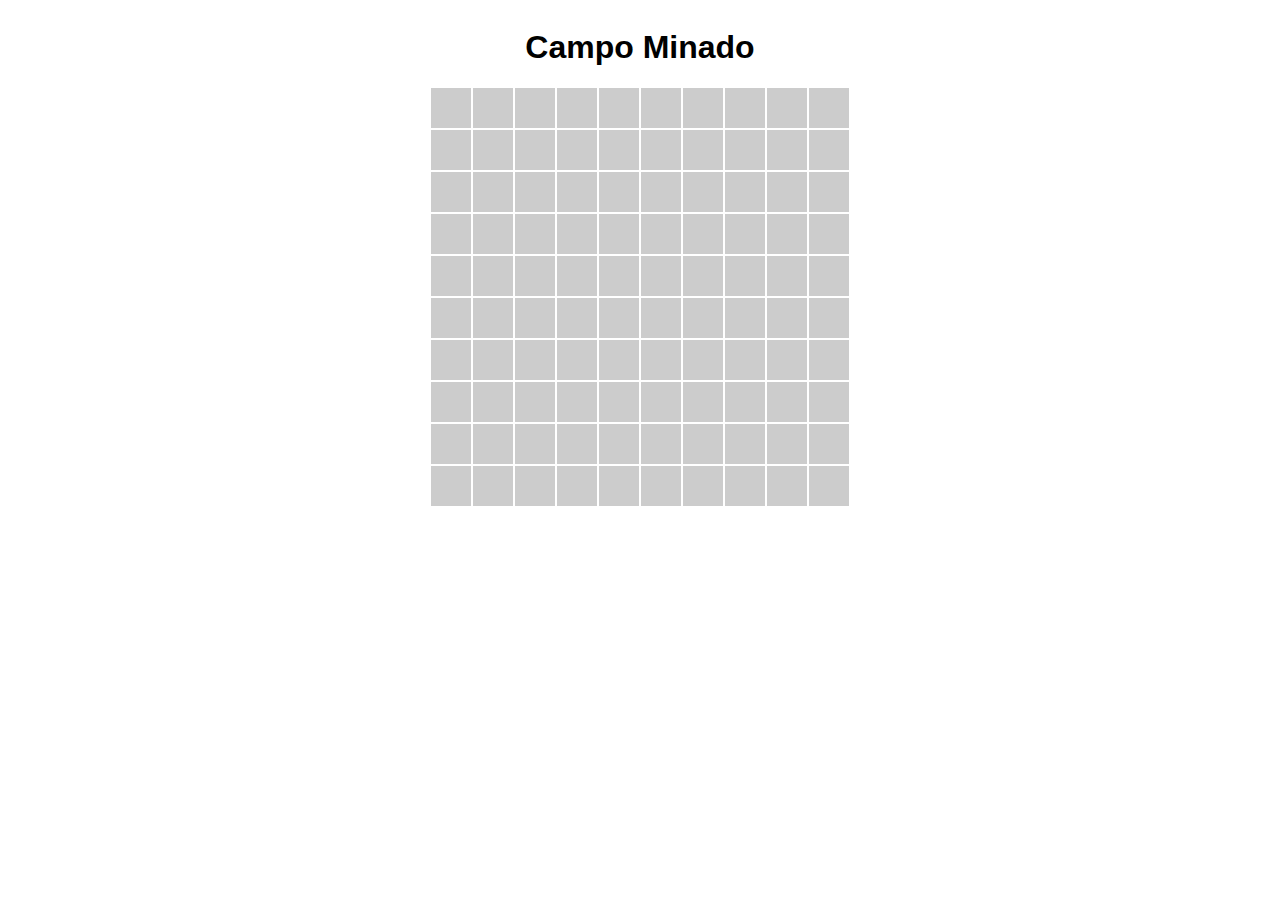
<file: index.html>
<!DOCTYPE html>
<html lang="pt-BR">
<head>
  <meta charset="UTF-8">
  <meta name="viewport" content="width=device-width, initial-scale=1.0">
  <title>Campo Minado</title>
  <link rel="stylesheet" href="styles.css">
</head>
<body>
  <h1>Campo Minado</h1>
  <div id="game-board"></div>
  <script src="script.js"></script>
</body>
</html>
</file>
<file: styles.css>
body {
  display: flex;
  flex-direction: column;
  align-items: center;
  font-family: Arial, sans-serif;
}

#game-board {
  display: grid;
  grid-template-columns: repeat(10, 40px);
  gap: 2px;
}

.cell {
  width: 40px;
  height: 40px;
  display: flex;
  align-items: center;
  justify-content: center;
  background-color: #cccccc;
  cursor: pointer;
  font-weight: bold;
}

.cell.mine {
  background-color: red;
}

.cell.revealed {
  background-color: #eeeeee;
  cursor: default;
}
</file>
